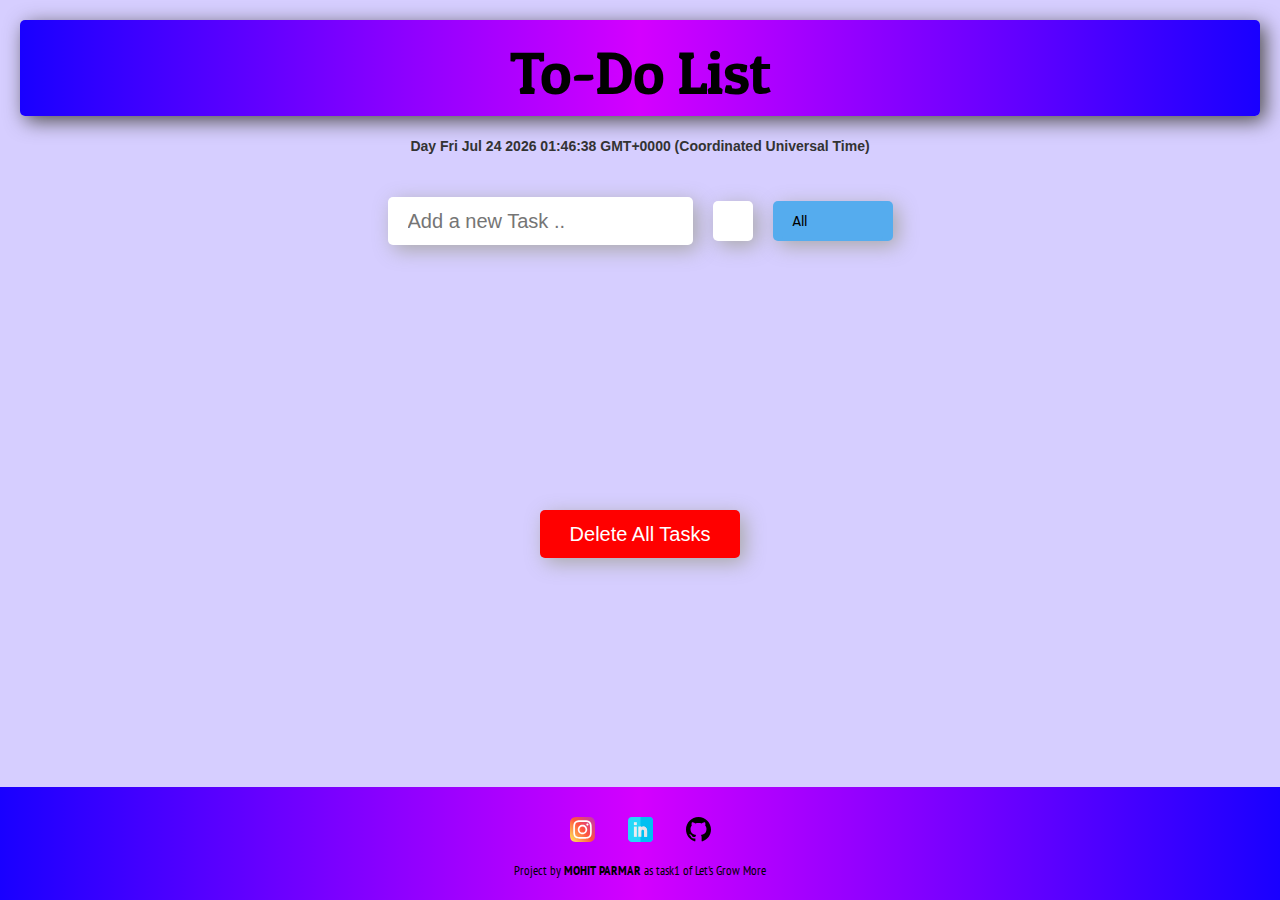
<file: task1 ToDo list/index.html>
<!DOCTYPE html>
<html lang="en">

<head>
    <meta charset="UTF-8" />

    <link rel="stylesheet" href="https://maxcdn.bootstrapcdn.com/bootstrap/3.4.1/css/bootstrap.min.css" />
    <title>To-Do List</title>
    <meta name="viewport" content="width=device-width, initial-scale=1.0,user-scalable=no">
    <link href="https://fonts.googleapis.com/css?family=Poppins&display=swap" rel="stylesheet" />
    <link rel="stylesheet" href="https://cdnjs.cloudflare.com/ajax/libs/font-awesome/5.12.1/css/all.min.css" integrity="sha256-mmgLkCYLUQbXn0B1SRqzHar6dCnv9oZFPEC1g1cwlkk=" crossorigin="anonymous" />
    <link rel="preconnect" href="https://fonts.googleapis.com">
<link rel="preconnect" href="https://fonts.gstatic.com" crossorigin>
<link href="https://fonts.googleapis.com/css2?family=Lobster&family=Play&display=swap" rel="stylesheet">
<link rel="preconnect" href="https://fonts.googleapis.com">
<link rel="preconnect" href="https://fonts.gstatic.com" crossorigin>
<link href="https://fonts.googleapis.com/css2?family=Bebas+Neue&display=swap" rel="stylesheet">
<link rel="preconnect" href="https://fonts.googleapis.com">
<link rel="preconnect" href="https://fonts.gstatic.com" crossorigin>
<link href="https://fonts.googleapis.com/css2?family=Lobster&display=swap" rel="stylesheet">
<link rel="preconnect" href="https://fonts.googleapis.com">
<link rel="preconnect" href="https://fonts.gstatic.com" crossorigin>
<link href="https://fonts.googleapis.com/css2?family=Patua+One&display=swap" rel="stylesheet">
<link rel="preconnect" href="https://fonts.googleapis.com">
<link rel="preconnect" href="https://fonts.gstatic.com" crossorigin>
<link href="https://fonts.googleapis.com/css2?family=PT+Sans+Narrow&display=swap" rel="stylesheet">

    <link rel="stylesheet" href="style.css" />
</head>

<body>
    <header>
        <div class="main_heading">
            <h1>To-Do List</h1>
        </div>
    </header>


    <div class="modal red" id="Modal">
        <div class="content" id="content">
            <span id="modal-text">
        Some Text
      </span>
            <button onclick="closemodal()" class="modal-btn">x</button>
        </div>
    </div>
    <span class="todayDate">Day <span id="d1"></span></span>
    <form class="todoform">
        <input type="text" placeholder="Add a new Task .." class="todo-input" required />
        <div class="abc">
            <button class="todo-button" type="submit">
      <i class="fas fa-plus-square"></i>
    </button>
            <div class="select">
                <select name="todos" class="filter-todo " style="color:black;">
        <option value="all" style="color:black;">All</option>
        <option value="completed" style="color:black;">Completed</option>
        <option value="incomplete" style="color:black;">Incomplete</option>
      </select>
            </div>
        </div>
    </form>
    <div class="todo-container">
        <ul class="todo-list"></ul>
    </div>
    <button class="delete-all" onclick="show_alert()">Delete All Tasks</button>

    <div class="confirmation_box hide " id="confirmation_box">
        <div class="optbox_header">
            <i class="fas fa-times" onclick="goback()"></i>
        </div>
        <p>Are you sure you want to delete all tasks?</p>
        <div class="option_box">
            <div class="proceed" onclick="deleteAll();">Yes</div>
            <div class="donot_proceed" onclick="goback()">No</div>
        </div>
    </div>

    <footer class="footer">
        <div class="social-media">
            <!-- instagram -->
            <a class="link" href="https://www.instagram.com/mohitxpp/" target="_blank" rel="noopener noreferrer"><img class="social-icon" src="images/instagram.svg" alt="instagram" /></a>
            <!-- linkedin -->
            <a class="link" href="https://www.linkedin.com/in/mohit-parmar-86a949218" target="_blank" rel="noopener noreferrer"><img class="social-icon" src="images/linkedin.svg" alt="linkedin" /></a>
            <!-- github -->
            <a class="link" href="https://github.com/mohitparmar36" target="_blank" rel="noopener noreferrer"><img class="social-icon" src="images/github.svg" alt="Github" /></a>
            
        </div>
        <p class="footer-desc">Project by <strong>MOHIT PARMAR</strong> as task1 of Let's Grow More</a>
        </p>
    </footer>

    <script src="app.js"></script>

</body>

</html>
</file>
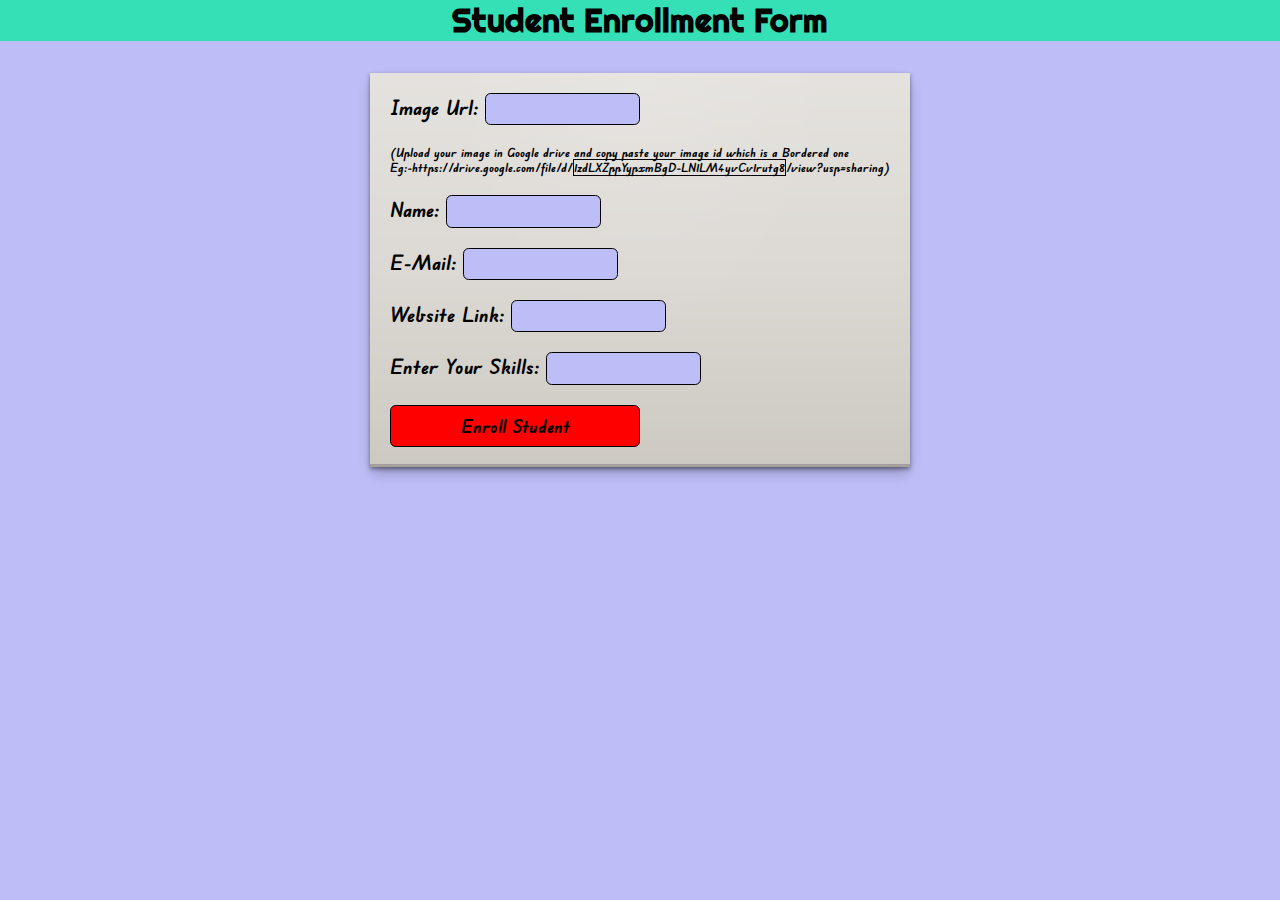
<file: Task3 StudentEnrollForm/index.html>
<!DOCTYPE html>
<html lang="en">
<head>
    <meta charset="UTF-8">
    <meta http-equiv="X-UA-Compatible" content="IE=edge">
    <meta name="viewport" content="width=device-width, initial-scale=1.0">
    <title>Registration Form</title>
    <link rel="stylesheet" href="style.css">
    <link rel="preconnect" href="https://fonts.googleapis.com">
    <link rel="preconnect" href="https://fonts.gstatic.com" crossorigin>
    <link href="https://fonts.googleapis.com/css2?family=Montserrat:wght@300&display=swap" rel="stylesheet">
    <link rel="preconnect" href="https://fonts.googleapis.com">
<link rel="preconnect" href="https://fonts.gstatic.com" crossorigin>
<link href="https://fonts.googleapis.com/css2?family=Righteous&display=swap" rel="stylesheet">
<link rel="preconnect" href="https://fonts.googleapis.com">
<link rel="preconnect" href="https://fonts.gstatic.com" crossorigin>
<link href="https://fonts.googleapis.com/css2?family=Edu+VIC+WA+NT+Beginner&display=swap" rel="stylesheet">
</head>
<body>
    <div class="header">
       <h1 class="heading">Student Enrollment Form</h1>
    </div> 
    <div class="container">
        
       <!--Registration Form container-->
       <div class="registrationcontainer">
        <!--input fields for registration form-->

        <div class="img">
        <label>Image Url:</label>
        <input type="text" id="img" name="img" >
        </div>
        <p  style="font-size: 12px;">(Upload your image in Google drive and copy paste your image id which is a Bordered one<br>
            Eg:-https://drive.google.com/file/d/<span style="border:1px solid black;">1zdLXZppYypxmBgD-LN1LM4yvCv1rutg8</span>/view?usp=sharing)
        </p>
        <div class="name">
        <label>Name:</label>
        <input type="text" id="name" name="Name"/>
        </div>
       
        <div class="email">
        <label>E-Mail:</label>
        <input type="email" id="email" name="Email"/>
        </div>
        <div class="websitelink">
        <label>Website Link:</label>
        <input type="text" id="websitelink" name="WebsiteLink"/>
        </div>
        <div class="skills">
        <label>Enter Your Skills:</label>
        <input type="text" id="skills" name="Skills" />
        </div>
        <button class="submit">Enroll Student</button>
       </div>
       <!--Data displayed in the same screen-->
       <div class="output">
           <!--Data stored dynamically inside the container-->
           
       </div>
    </div>


    <script src="script.js"></script>
</body>
</html>
</file>
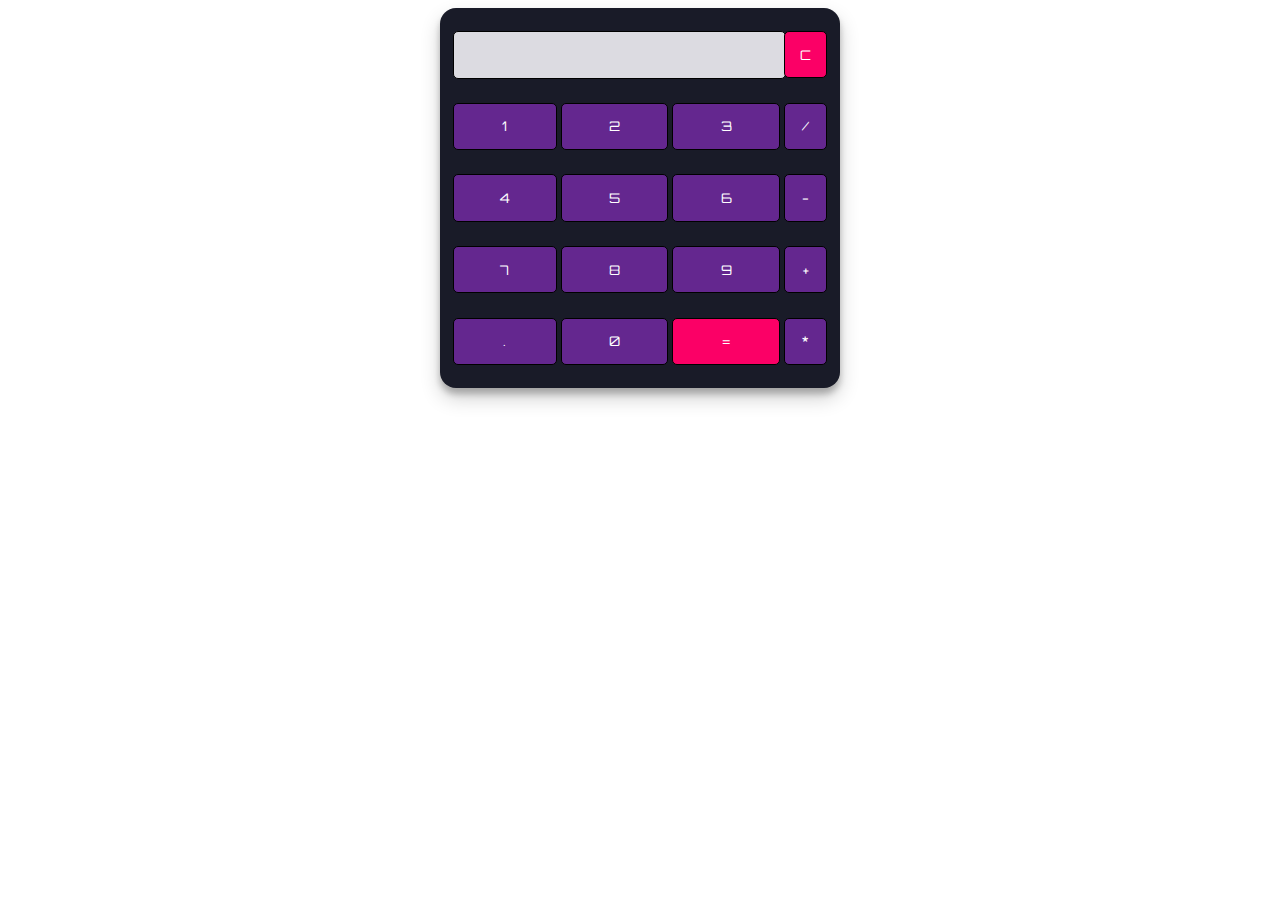
<file: Task4 SimpleCalculator/index.html>
<!DOCTYPE html>
<html lang="en" dir="ltr">
 
<head>
  <meta charset="utf-8">
  <title>Simple Calculator using HTML, CSS and JavaScript</title>
  <link rel="stylesheet" href="styles.css">
</head>
 
<body>
 
<table class="calculator" >
  <tr>
    <td colspan="3"> <input class="display-box" type="text" id="result" disabled /> </td>
 
    <!-- clearScreen() function clears all the values -->
    <td> <input type="button" value="C" onclick="clearScreen()" id="btn" /> </td>
  </tr>
  <tr>
    <!-- display() function displays the value of clicked button -->
    <td> <input type="button" value="1" onclick="display('1')" /> </td>
    <td> <input type="button" value="2" onclick="display('2')" /> </td>
    <td> <input type="button" value="3" onclick="display('3')" /> </td>
    <td> <input type="button" value="/" onclick="display('/')" /> </td>
  </tr>
  <tr>
    <td> <input type="button" value="4" onclick="display('4')" /> </td>
    <td> <input type="button" value="5" onclick="display('5')" /> </td>
    <td> <input type="button" value="6" onclick="display('6')" /> </td>
    <td> <input type="button" value="-" onclick="display('-')" /> </td>
  </tr>
  <tr>
    <td> <input type="button" value="7" onclick="display('7')" /> </td>
    <td> <input type="button" value="8" onclick="display('8')" /> </td>
    <td> <input type="button" value="9" onclick="display('9')" /> </td>
    <td> <input type="button" value="+" onclick="display('+')" /> </td>
  </tr>
  <tr>
    <td> <input type="button" value="." onclick="display('.')" /> </td>
    <td> <input type="button" value="0" onclick="display('0')" /> </td>
 
    <!-- calculate() function evaluates the mathematical expression -->
    <td> <input type="button" value="=" onclick="calculate()" id="btn" /> </td>
    <td> <input type="button" value="*" onclick="display('*')" /> </td>
  </tr>
</table>
 
<script type="text/javascript" src="script.js"></script>
 
</body>
 
</html>
</file>
<file: task1 ToDo list/style.css>
@import url("https://fonts.googleapis.com/css2?family=Bebas+Neue&family=Fjalla+One&family=Roboto+Slab&family=Ubuntu:wght@400;500&display=swap");
@keyframes slideInFromLeft {
    0% {
        transform: translateX(-100%);
    }
    100% {
        transform: translateX(0);
    }
}

@keyframes expand {
    from {
        transform: scale(0);
        opacity: 0;
        background: #f0e006;
    }
}

@media screen and (min-width: 40.5em) {
    .product-img {
        width: 50%;
        float: left;
    }
}

:root {
    --black: rgb(0, 0, 0);
    --green: rgb(51, 243, 12);
    --backgroundGreen: rgb(139, 255, 116);
    --white: rgb(255, 255, 255);
    --blue: rgb(21, 17, 255);
}

html {
    height: 100%;
}

.hide {
    display: none;
}

.column {
    width: 100%;
}

body {
    margin: 0;
    padding: 0;
    min-height: 100%;
    box-sizing: border-box;
    display: flex;
    flex-direction: column;
    animation: 1s ease-out 0s 1 slideInFromLeft;
}

body {
    background-color: rgb(214, 206, 255);
}

header {
    letter-spacing: -1px;
    background: rgb(111, 108, 221);
    background: linear-gradient(90deg, rgb(25, 0, 255) 0%, rgb(212, 0, 255) 50%, rgb(25, 0, 255) 100%);
    color: rgb(0, 0, 0);
    border-radius: 10px;
    padding: 0%;
    box-shadow: rgb(80, 78, 78) 5px 5px 20px;
}

header,
form {
    min-height: 10vh;
    display: flex;
    flex-wrap: wrap;
    justify-content: center;
    align-items: center;
    margin: 2rem;
    border-radius: 5px;
}

form input,
form button,
.delete-all {
    padding: 10px 20px;
    margin: 1rem;
    font-size: 2rem;
    outline: none;
    width: fit-content;
    background-color: white;
    border-radius: 5px;
    border: none;
    box-shadow: rgb(170, 169, 169) 5px 5px 20px;
}

form button:hover {
    background: #55acee;
    color: var(--white);
}

.delete-all {
    background-color: red;
    color: white;
    width: 200px;
    margin: auto auto 1.5rem;
}

.delete-all:hover {
    background-color: rgb(207, 2, 2);
}

.todo-container {
    display: flex;
    justify-content: center;
    align-items: center;
}

.todo-list {
    min-width: 40%;
    list-style: none;
    padding-left: 40px;
    padding-right: 40px;
}

.todo {
    margin: 0.5rem;
    background: #FFF;
    font-size: 2rem;
    color: var(--black);
    display: flex;
    justify-content: space-between;
    align-items: center;
    transition: all 0.5s ease;
    outline: none;
    border-radius: 5px;
    animation: expand .5s ease-in-out;
}

.main_heading h1 {
    font-family: 'Patua One', cursive;
    font-size: 6rem;
}

.filter-todo {
    padding: 1rem;
}

.todo li {
    flex: 1;
}

.trash-btn,
.complete-btn {
    background: red;
    color: #FFFFFF;
    border: none;
    padding: 2rem;
    cursor: pointer;
    font-size: 1rem;
}

.complete-btn {
    background-color: #55acee;
    color: #FFF;
}

.edit-btn {
    border: none;
    padding: 2rem;
    cursor: pointer;
    font-size: 1rem;
}

.todo-item {
    padding: 0rem 0.5rem;
    line-break: anywhere;
}

.fa-trash,
.fa-check {
    pointer-events: none;
}

.fall {
    transform: translateY(10rem) rotateZ(20deg);
    opacity: 0;
}

.completed {
    text-decoration: line-through;
    opacity: 0.5;
}


/*CUSTOM SELECTOR */

select {
    -webkit-appearance: none;
    -moz-appearance: none;
    -ms-appearance: none;
    appearance: none;
    outline: 0;
    box-shadow: none;
    border: 0 !important;
    background-image: none;
    border-radius: 5px;
    background-color: #55acee;
    cursor: pointer;
}


/* Custom Select */

.select {
    display: flex;
    align-items: center;
    justify-content: center;
    margin: 1rem;
    /* position: relative; */
    overflow: hidden;
    background-color: #55acee;
    outline: none;
    color: #1511ff;
    font-family: "Poppins", sans-serif;
    width: 12rem;
    border-radius: 5px;
    box-shadow: rgb(170, 169, 169) 5px 5px 20px;
}

.abc {
    display: flex;
    flex-direction: row;
}

.todoform {
    display: flex;
    flex-direction: row;
}

.footer {
    margin-top: auto;
    width: 100%;
    background: linear-gradient(90deg, rgb(25, 0, 255) 0%, rgb(212, 0, 255) 50%, rgb(25, 0, 255) 100%);
    text-align: center;
    padding: 1rem;
    font-family: "Lobster", cursive;
}

@media only screen and (max-width: 440px) {
    .abc {
        flex-direction: column;
    }
    .todoform {
        flex-direction: column;
    }
}


/* Arrow */


/* Transition  */

.select:hover::after {
    background-color: #f7fffe;
    color: #1511ff;
}


/* Footer */

.footer h3 {
    margin-block-start: 0;
    margin-block-end: 0;
    color: #FFF;
    height: 3.5rem;
}

.social-icon {
    width: 4.5rem;
    margin: 1rem 0.5rem;
    padding: 1rem;
    border-radius: 1rem;
    /* box-shadow: 1px 1px 10px var(--backgroundGreen); */
}

.footer-desc {
    color: black;
    font-size: 0.9em;
    font-family: 'PT Sans Narrow', sans-serif;
}

.modal {
    display: none;
    position: fixed;
    /* Stay in place */
    z-index: 9;
    /* Sit on top */
    color: white;
    opacity: 1;
    top: 1;
    height: fit-content;
}

.true {
    display: block;
}

.content {
    position: fixed;
    top: 10px;
    left: 10px;
    padding: 10px;
    animation-name: slideIn;
    animation-duration: 0.4s;
    width: fit-content;
    margin: auto;
}

.green {
    background-color: rgb(76, 165, 76);
}

.red {
    background-color: red;
    border-radius: 0.25em;
    font-family: 'Poppins';
}

.blue {
    background-color: rgb(0, 0, 255);
}

.modal-btn {
    background-color: white;
    color: black;
    box-shadow: none;
    border: 0.1em solid white;
    padding: 0.02em 0.68em;
    margin: 0 0 0.03em 0.5em;
    border-radius: 0.25em;
    font-size: 0.9em;
    font-weight: bold;
}

.modal-btn:hover {
    background-color: rgb(112, 112, 112);
    color: white;
}

@keyframes slideIn {
    from {
        top: -300px;
        opacity: 0
    }
    to {
        top: 0;
        opacity: 1
    }
}

.todayDate {
    display: block;
    text-align: center;
    font-weight: bold;
}

.confirmation_box {
    /* border: 1px solid black; */
    width: 700px;
    height: 300px;
    background: #f7fffe;
    position: relative;
    left: 420px;
    bottom: 280px;
    border-radius: 20px;
}

.optbox_header {
    background: linear-gradient(90deg, rgba(111, 108, 221, 1) 0%, rgba(57, 190, 193, 1) 44%, rgba(155, 110, 198, 1) 100%);
    height: 40px;
    border-top-left-radius: 20px;
    border-top-right-radius: 20px;
}

.confirmation_box p {
    position: relative;
    left: 85px;
    top: 20px;
    font-size: 3.4rem;
    font-family: "Lobster", cursive;
}

.proceed {
    background: linear-gradient(90deg, rgba(111, 108, 221, 1) 0%, rgba(57, 190, 193, 1) 44%, rgba(155, 110, 198, 1) 100%);
    height: 60px;
    width: 180px;
    border-radius: 10px;
    font-family: "Lobster", cursive;
    position: relative;
    left: 20px;
    box-shadow: 10px 10px 10px rgba(132, 131, 131, 0.537);
    text-align: center;
    line-height: 60px;
    font-size: 2.2rem;
}

.donot_proceed {
    background: linear-gradient(90deg, rgba(111, 108, 221, 1) 0%, rgba(57, 190, 193, 1) 44%, rgba(155, 110, 198, 1) 100%);
    height: 60px;
    width: 180px;
    border-radius: 10px;
    font-family: "Lobster", cursive;
    position: relative;
    left: 20px;
    box-shadow: 10px 10px 10px rgba(132, 131, 131, 0.537);
    text-align: center;
    line-height: 60px;
    font-size: 2.2rem;
}

.option_box {
    display: flex;
    justify-content: space-between;
    width: 500px;
    position: relative;
    left: 70px;
    top: 50px;
}

.proceed:hover {
    box-shadow: 10px 10px 10px rgb(132, 131, 131);
    cursor: pointer;
    height: 65px;
    width: 200px;
    font-size: 2.8rem;
}

.donot_proceed:hover {
    box-shadow: 10px 10px 10px rgb(132, 131, 131);
    cursor: pointer;
    height: 65px;
    width: 200px;
    font-size: 2.8rem;
}

.optbox_header i {
    font-size: 3rem;
    color: #FFF;
    position: relative;
    /* background-color:red; */
    width: 28px;
    height: 26px;
    border: none;
    left: 665px;
    top: 5px;
}

.optbox_header i:hover {
    cursor: pointer;
    color: black;
}

@media only screen and (max-width: 440px) {
    .confirmation_box {
        /* border: 1px solid black; */
        width: 300px;
        height: 300px;
        background: #f7fffe;
        position: relative;
        left: 30px;
        bottom: 280px;
        border-radius: 20px;
    }
    .optbox_header {
        background: linear-gradient(90deg, rgba(111, 108, 221, 1) 0%, rgba(57, 190, 193, 1) 44%, rgba(155, 110, 198, 1) 100%);
        height: 40px;
        border-top-left-radius: 20px;
        border-top-right-radius: 20px;
    }
    .confirmation_box p {
        position: relative;
        left: 5px;
        top: 20px;
        font-size: 2rem;
        font-family: "Lobster", cursive;
        text-align: center;
    }
    .proceed {
        background: linear-gradient(90deg, rgba(111, 108, 221, 1) 0%, rgba(57, 190, 193, 1) 44%, rgba(155, 110, 198, 1) 100%);
        height: 60px;
        width: 90px;
        border-radius: 10px;
        font-family: "Lobster", cursive;
        position: relative;
        left: 20px;
        box-shadow: 10px 10px 10px rgba(132, 131, 131, 0.537);
        text-align: center;
        line-height: 60px;
        font-size: 2.2rem;
    }
    .donot_proceed {
        background: linear-gradient(90deg, rgba(111, 108, 221, 1) 0%, rgba(57, 190, 193, 1) 44%, rgba(155, 110, 198, 1) 100%);
        height: 60px;
        width: 90px;
        border-radius: 10px;
        font-family: "Lobster", cursive;
        position: relative;
        left: 20px;
        box-shadow: 10px 10px 10px rgba(132, 131, 131, 0.537);
        text-align: center;
        line-height: 60px;
        font-size: 2.2rem;
    }
    .option_box {
        display: flex;
        justify-content: space-between;
        width: 250px;
        position: relative;
        left: 0px;
        top: 50px;
    }
    .proceed:hover {
        box-shadow: 10px 10px 10px rgb(132, 131, 131);
        cursor: pointer;
        height: 65px;
        width: 95px;
        font-size: 2.8rem;
    }
    .donot_proceed:hover {
        box-shadow: 10px 10px 10px rgb(132, 131, 131);
        cursor: pointer;
        height: 65px;
        width: 95px;
        font-size: 2.8rem;
    }
    .optbox_header i {
        font-size: 3rem;
        color: #FFF;
        position: relative;
        /* background-color:red; */
        width: 28px;
        height: 26px;
        border: none;
        left: 255px;
        top: 5px;
    }
    .optbox_header i:hover {
        cursor: pointer;
        color: black;
    }
}
</file>
<file: Task3 StudentEnrollForm/style.css>
*{
    margin:0;
    padding: 0;
    box-sizing: border-box;
    font-family: 'Edu VIC WA NT Beginner', cursive;

}
.header{
    background-color: rgb(54, 224, 182);
    
}
.heading{
    font-family: 'Righteous', cursive;
}
body{
    background-color: rgb(189, 189, 247);
}
h1{
    text-align: center;
    margin-bottom: 1em;
}
.container{
    /* max-width: 100%; */
    display:grid;
    grid-template-columns: 1fr;
    gap:2em;
}

.registrationcontainer{
    font-weight: 700;
    justify-self: center;
    width:auto;
    height:auto;
    padding:1em;
    display:grid;
    grid-template-columns: 1fr;
    gap:1em;
   
    font-size: 20px;
    background-color: #DCD9D4;
    background-image: linear-gradient(to bottom, rgba(255,255,255,0.50) 0%, rgba(0,0,0,0.50) 100%), radial-gradient(at 50% 0%, rgba(255,255,255,0.10) 0%, rgba(0,0,0,0.50) 50%);
    background-blend-mode: soft-light,screen;
    box-shadow: rgba(0, 0, 0, 0.4) 0px 2px 4px, rgba(0, 0, 0, 0.3) 0px 7px 13px -3px, rgba(0, 0, 0, 0.2) 0px -3px 0px inset;
}
.registrationcontainer input{
    padding:0.5em;
    outline:none;
    font-weight: 700;
    border: solid black 1.8px;
    border-radius: 5.7px;
    background-color: rgb(189, 189, 247);
}
.submit{
    width:50%;
    padding:0.5em;
    color: black;
    font-weight: 900;
    font-size: large;
    border: solid black 1.8px;
    border-radius: 5.7px;
    cursor: pointer;
    background-color: rgb(255, 0, 0);
}
.output{
    display:grid;
    grid-template-columns: 1fr 1fr 1fr;
    gap:0.5em;
    justify-items: center;
}
.addData{
    text-align: center;
    width:70%;
    height:auto;
    padding:1em;
    background-color: #DCD9D4;
    background-image: linear-gradient(to bottom, rgba(255,255,255,0.50) 0%, rgba(0,0,0,0.50) 100%), radial-gradient(at 50% 0%, rgba(255,255,255,0.10) 0%, rgba(0,0,0,0.50) 50%);
    background-blend-mode: soft-light,screen;
    box-shadow: rgba(0, 0, 0, 0.4) 0px 2px 4px, rgba(0, 0, 0, 0.3) 0px 7px 13px -3px, rgba(0, 0, 0, 0.2) 0px -3px 0px inset;
}
.output .addData img{
    width:150px;
    height:150px;
    
}
/*Responsiveness*/
@media all and (max-width:900px){
    .output{
        display:grid;
        grid-template-columns: 1fr 1fr;
        gap:0.5em;
        justify-items: center;
        
    }

}
@media all and (max-width:400px){
    .container{
        padding:0.4em;
    }
    .registrationcontainer{
        padding:0.5em;
    }
    .output{
        display:grid;
        grid-template-columns: 1fr;
        gap:0.5em;
        justify-items: center;
    }
}
</file>
<file: Task4 SimpleCalculator/styles.css>
@import url('https://fonts.googleapis.com/css2?family=Orbitron&display=swap');
.calculator {
    padding: 10px;
    border-radius: 1em;
    height: 380px;
    width: 400px;
    margin: auto;
    background-color: #191b28;
    box-shadow: rgba(0, 0, 0, 0.19) 0px 10px 20px, rgba(0, 0, 0, 0.23) 0px 6px 6px;
}
.display-box {
    font-family: 'Orbitron', sans-serif;
    background-color: #dcdbe1;
    border: solid black 0.5px;
    color: black;
    border-radius: 5px;
    width: 100%;
    height: 65%;
}
#btn {
    background-color: #fb0066;
}
input[type=button] {
    font-family: 'Orbitron', sans-serif;
    background-color: #64278f;
    color: white;
    border: solid black 0.5px;
    width: 100%;
    border-radius: 5px;
    height: 70%;
    outline: none;
}
input:active[type=button] {
    background: #e5e5e5;
    -webkit-box-shadow: inset 0px 0px 5px #c1c1c1;
    -moz-box-shadow: inset 0px 0px 5px #c1c1c1;
    box-shadow: inset 0px 0px 5px #c1c1c1;
}
</file>
